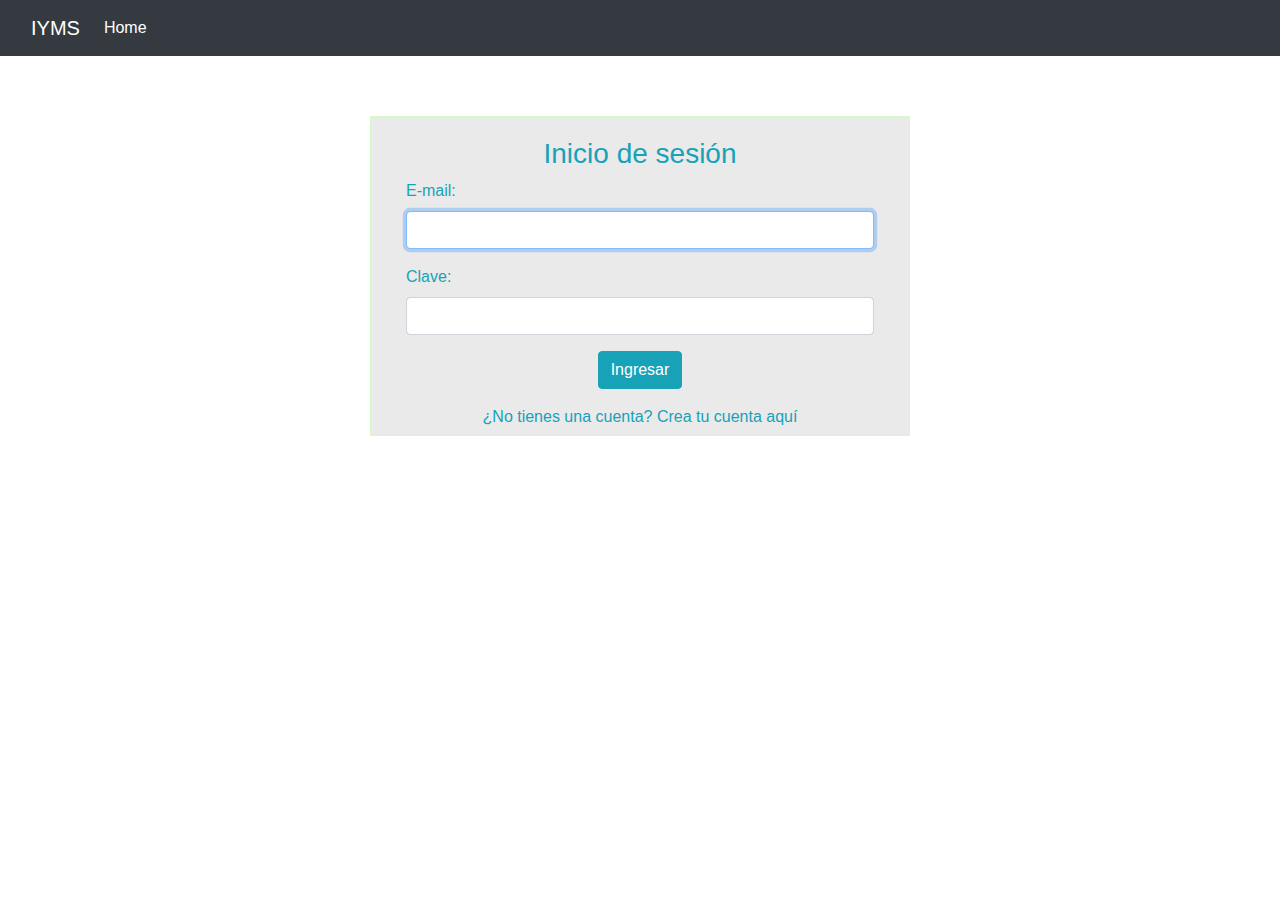
<file: index.html>
<!DOCTYPE html>
<html lang="en">
  <head>
    <meta charset="UTF-8" />
    <meta http-equiv="X-UA-Compatible" content="IE=edge" />
    <meta name="viewport" content="width=device-width, initial-scale=1.0" />
    <link
      href="//maxcdn.bootstrapcdn.com/bootstrap/4.1.1/css/bootstrap.min.css"
      rel="stylesheet"
      id="bootstrap-css"
    />
    <link rel="stylesheet" href="css/login.css" />
    <!-- JavaScript Bundle with Popper -->
    <script
      src="https://code.jquery.com/jquery-3.5.1.min.js"
      integrity="sha256-9/aliU8dGd2tb6OSsuzixeV4y/faTqgFtohetphbbj0="
      crossorigin="anonymous"
    ></script>
    <script src="/js/login.js"></script>
    <title>IYMS</title>
    <link rel="shortcut icon" href="img/favicon.ico"> 
  </head>

  <body>
     <!-- Navbar -->
  <header>
    <nav class="navbar navbar-expand-lg  navbar-dark bg-dark ">
      <div class="container-fluid">
        <a class="navbar-brand" href="#">IYMS</a>
        <button class="navbar-toggler" type="button" data-bs-toggle="collapse" data-bs-target="#navbarNavDropdown"
          aria-controls="navbarNavDropdown" aria-expanded="false" aria-label="Toggle navigation">
          <span class="navbar-toggler-icon"></span>
        </button>
        <div class="collapse navbar-collapse" id="navbarNavDropdown">
          <ul class="navbar-nav">
            <li class="nav-item">

              <a class="nav-link active ps-5" aria-current="page" href="./index.html">
                <div class="sb-nav-link-icon "><i class="fas fa-home "></i></div>
                Home
              </a>
            </li>            
          </ul>
        </div>
      </div>
    </nav>
  </header>
  <!-- TERMINA NAVBAR -->
    <div id="login">
      <div class="container">
        <div
          id="login-row"
          class="row justify-content-center align-items-center"
        >
          <div id="login-column" class="col-md-6">
            <div id="login-box" class="col-md-12">
              <form id="login-form" class="form" action="" method="post">
                <h3 class="text-center text-info">Inicio de sesión</h3>
                <div class="form-group">
                  <label for="useremail" class="text-info">E-mail:</label><br />
                  <input
                    type="email"
                    name="useremail"
                    id="useremail"
                    class="form-control"
                    required
                  />
                </div>
                <div class="form-group">
                  <label for="password" class="text-info">Clave:</label
                  ><br />
                  <input
                    type="password"
                    name="password"
                    id="password"
                    class="form-control"
                    required
                  />
                </div>
                <div class="form-group text-center">
                  <input
                    type="button"
                    name="submit"
                    class="btn btn-info btn-md"
                    value="Ingresar"
                    onclick="login()"
                  />
                </div>
                <div class="form-group text-center">
                  <label for="remember-me" class="text-info">
                    <span
                      >¿No tienes una cuenta?
                      <a href="registro.html" class="text-info"
                        >Crea tu cuenta aquí</a
                      ></span
                    >
                  </label>
                </div>
              </form>
            </div>
          </div>
        </div>
      </div>
    </div>
  </body>
</html>
</file>
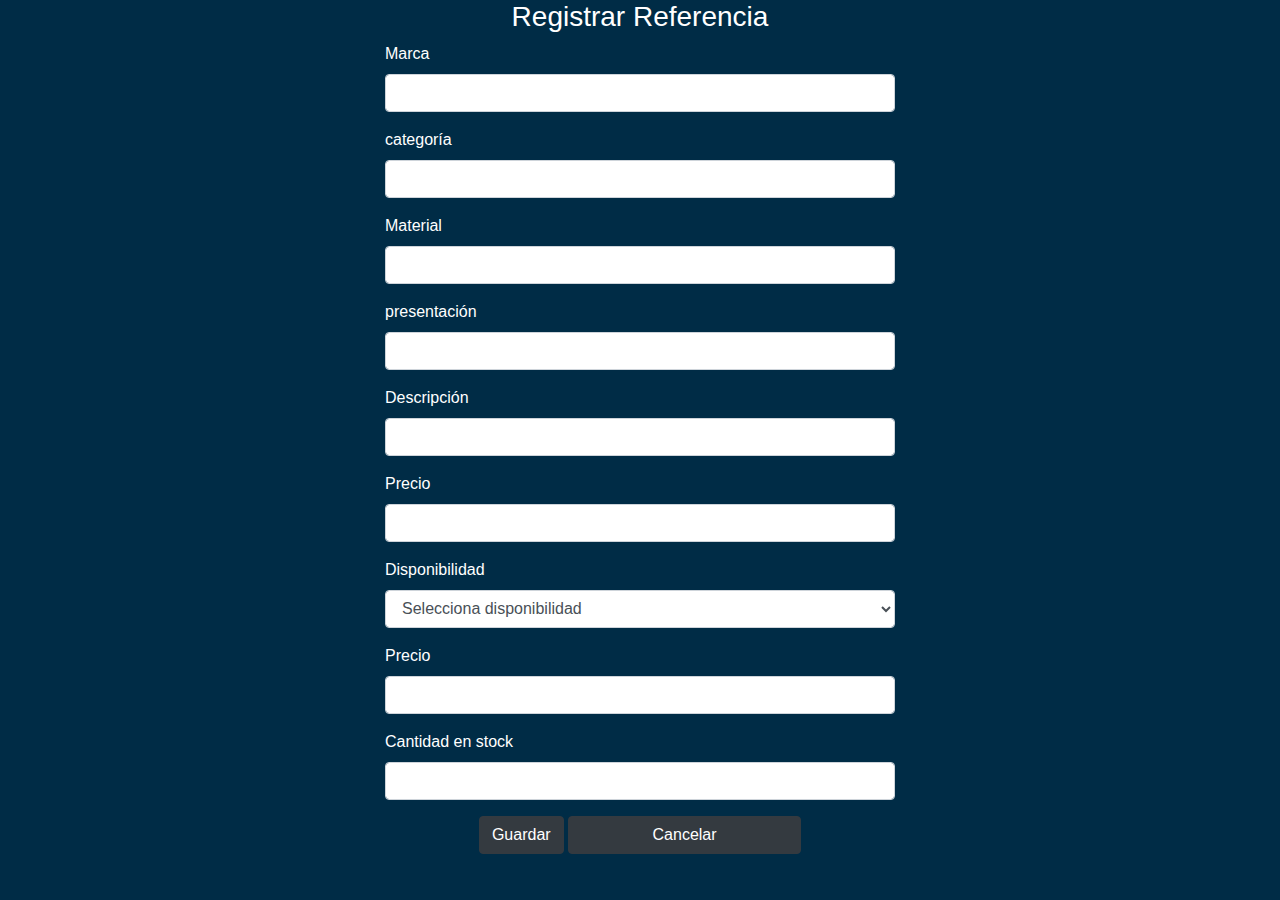
<file: productoForm.html>
<!DOCTYPE html>
<html lang="en">

<head>
    <meta charset="UTF-8">
    <meta http-equiv="X-UA-Compatible" content="IE=edge">
    <meta name="viewport" content="width=device-width, initial-scale=1.0">
    <title>formulario Productos</title>
    <link href="//maxcdn.bootstrapcdn.com/bootstrap/4.1.1/css/bootstrap.min.css" rel="stylesheet" id="bootstrap-css" />
    <link rel="stylesheet" href="css/registrar.css">
    <script src="//maxcdn.bootstrapcdn.com/bootstrap/4.1.1/js/bootstrap.min.js"></script>
    <script src="//cdnjs.cloudflare.com/ajax/libs/jquery/3.2.1/jquery.min.js"></script>
</head>

<body>
    <div class="container">
        <div id="login-row" class="row justify-content-center align-items-center">
            <div id="login-column" class="col-md-6">
                <div id="login-box" class="col-md-12">
                    <form id="userForm" class="form " action="" method="post">
                        <h3 class="text-center text-white">Registrar Referencia</h3>
                        <div class="form-group">
                            <label for="brandProd" class="text-white ">Marca</label><br />
                            <input type="text" name="brandProd" id="brandProd" class="form-control" required />
                        </div>
                        <div class="form-group">
                            <label for="modelProd" class="text-white">categoría</label><br />
                            <input type="text" name="modelProd" id="modelProd" class="form-control" required>
                        </div>
                        <div class="form-group">
                            <label for="processorProd" class="text-white">Material</label><br>
                            <input type="text" name="processorProd" id="processorProd" class="form-control" required>
                        </div>
                        <div class="form-group">
                            <label for="osProd" class="text-white">presentación</label><br>
                            <input type="text" name="osProd" id="osProd" class="form-control" required>
                        </div>
                        <div class="form-group">
                            <label for="descriptionProd" class="text-white">Descripción</label>
                            <input type="text" name="descriptionProd" id="descriptionProd" class="form-control"
                                required>
                        </div>
                        <div class="form-group">
                            <label for="memoryProd" class="text-white">Precio</label><br>
                            <input type="number" name="memoryProd" id="memoryProd" class="form-control" required>
                        </div>
                    
                        <div class="form-group">
                            <label for="availabilityProd" class="text-white">Disponibilidad</label><br>
                            <select name="availabilityProd" id="availabilityProd" class="form-control" required>
                                <option selected value="">Selecciona disponibilidad</option>
                                <option value="disponible">Disponible</option>
                                <option value="noDisponible">No disponible</option>
                            </select>
                        </div>
                        <div class="form-group">
                            <label for="priceProd" class="text-white">Precio</label><br>
                            <input type="number" name="priceProd" id="priceProd" class="form-control" required>
                        </div>
                        <div class="form-group">
                            <label for="quantityProd" class="text-white">Cantidad en stock</label><br>
                            <input type="number" name="quantityProd" id="quantityProd" class="form-control" required>
                        </div>                        
                </div>
            </div>
        </div>
        <div class="form-group text-center">
            <input type="submit" name="guardaeDatos" class="btn btn-dark btn-md" value="Guardar" onclick="" />
            <input class="btn btn-dark btn-md" value="Cancelar" onclick="" />
        </div>

        </form>
    </div>
</body>

</html>
</file>
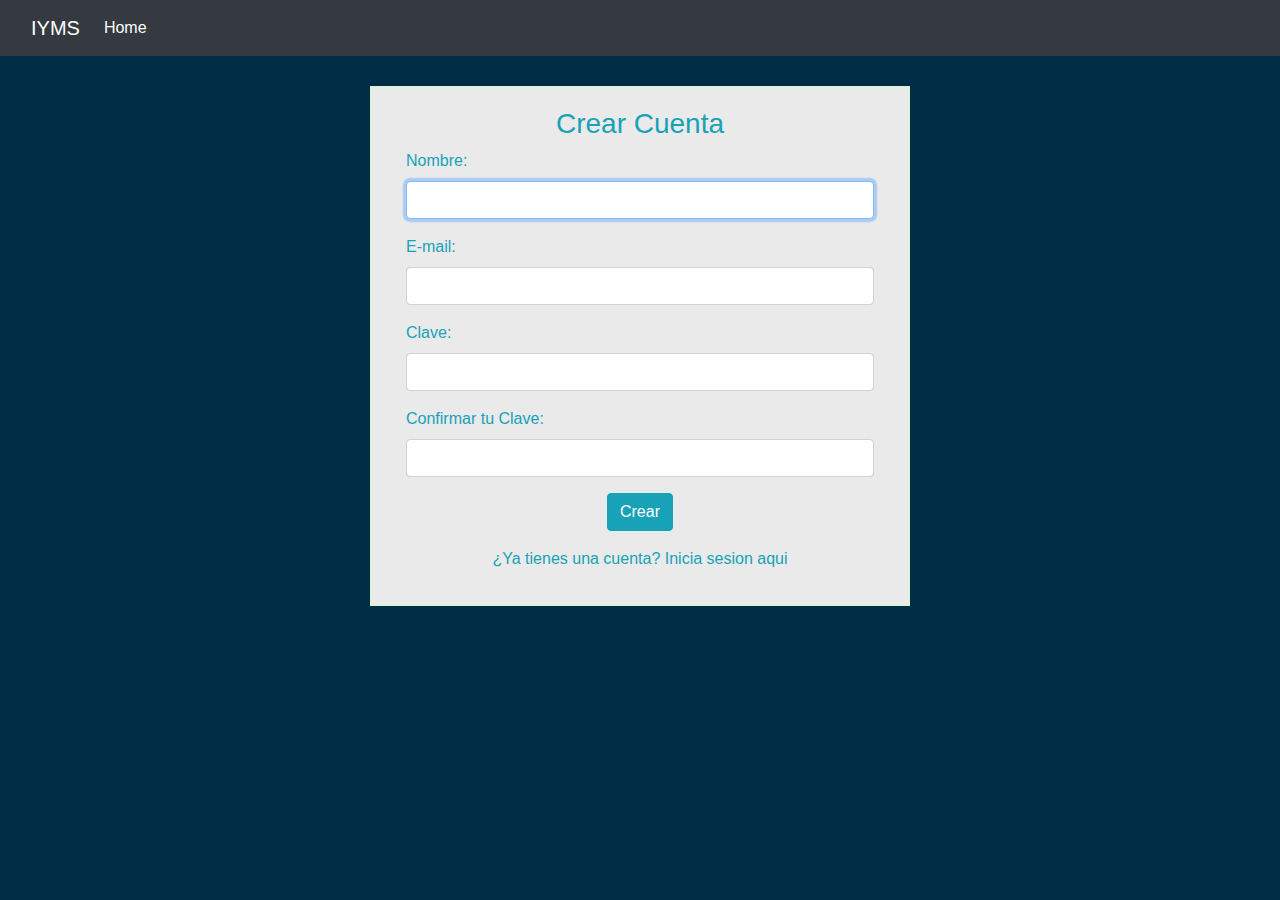
<file: registro.html>
<!DOCTYPE html>
<html lang="en">

<head>
    <meta charset="UTF-8" />
    <meta http-equiv="X-UA-Compatible" content="IE=edge" />
    <meta name="viewport" content="width=device-width, initial-scale=1.0" />
    <link href="//maxcdn.bootstrapcdn.com/bootstrap/4.1.1/css/bootstrap.min.css" rel="stylesheet" id="bootstrap-css" />
    <link rel="stylesheet" href="css/registrar.css">
    <script src="//maxcdn.bootstrapcdn.com/bootstrap/4.1.1/js/bootstrap.min.js"></script>
    <script src="//cdnjs.cloudflare.com/ajax/libs/jquery/3.2.1/jquery.min.js"></script>
    <script src="/js/registro.js"></script>
    <title>Registrar Usuario</title>
</head>

<body>
     <!-- Navbar -->
     <header>
    <nav class="navbar navbar-expand-lg  navbar-dark bg-dark ">
        <div class="container-fluid">
          <a class="navbar-brand" href="#">IYMS</a>
          <button class="navbar-toggler" type="button" data-bs-toggle="collapse" data-bs-target="#navbarNavDropdown"
            aria-controls="navbarNavDropdown" aria-expanded="false" aria-label="Toggle navigation">
            <span class="navbar-toggler-icon"></span>
          </button>
          <div class="collapse navbar-collapse" id="navbarNavDropdown">
            <ul class="navbar-nav">
              <li class="nav-item">  
                <a class="nav-link active ps-5" aria-current="page" href="./index.html">
                  <div class="sb-nav-link-icon "><i class="fas fa-home "></i></div>
                  Home
                </a>
              </li>            
            </ul>
          </div>
        </div>
      </nav>
    </header>
    <!-- TERMINA NAVBAR -->
    <div id="login">
        <div class="container">
            <div id="login-row" class="row justify-content-center align-items-center">
                <div id="login-column" class="col-md-6">
                    <div id="login-box" class="col-md-12">
                        <form id="login-form" class="form" action="" method="post">
                            <h3 class="text-center text-info">Crear Cuenta</h3>
                            <div class="form-group">
                                <label for="username" class="text-info">Nombre:</label><br />
                                <input type="username" name="username" id="username" class="form-control" required/>
                            </div>
                            <div class="form-group">
                                <label for="useremail" class="text-info">E-mail:</label><br />
                                <input type="email" name="useremail" id="useremail" class="form-control" required/>
                            </div>
                            <div class="form-group">
                                <label for="password" class="text-info">Clave:</label><br />
                                <input type="password" name="password" id="password" class="form-control" required/>
                            </div>
                            <div class="form-group">
                                <label for="passwordrepeat" class="text-info">Confirmar tu Clave:</label><br />
                                <input type="password" name="passwordrepeat" id="passwordrepeat" class="form-control" required/>
                            </div>
                            <div class="form-group text-center">
                                <input type="button" name="submit" class="btn btn-info btn-md" value="Crear" onclick="registrar()"/>                                
                            </div>
                            <div class="form-group text-center">
                                <label for="remember-me" class="text-info">
                                    <span>¿Ya tienes una cuenta? <a href="index.html" class="text-info">Inicia sesion aqui</a></span>
                                </label>
                            </div>
                        </form>
                    </div>
                </div>
            </div>
        </div>
    </div>
</body>

</html>
</file>
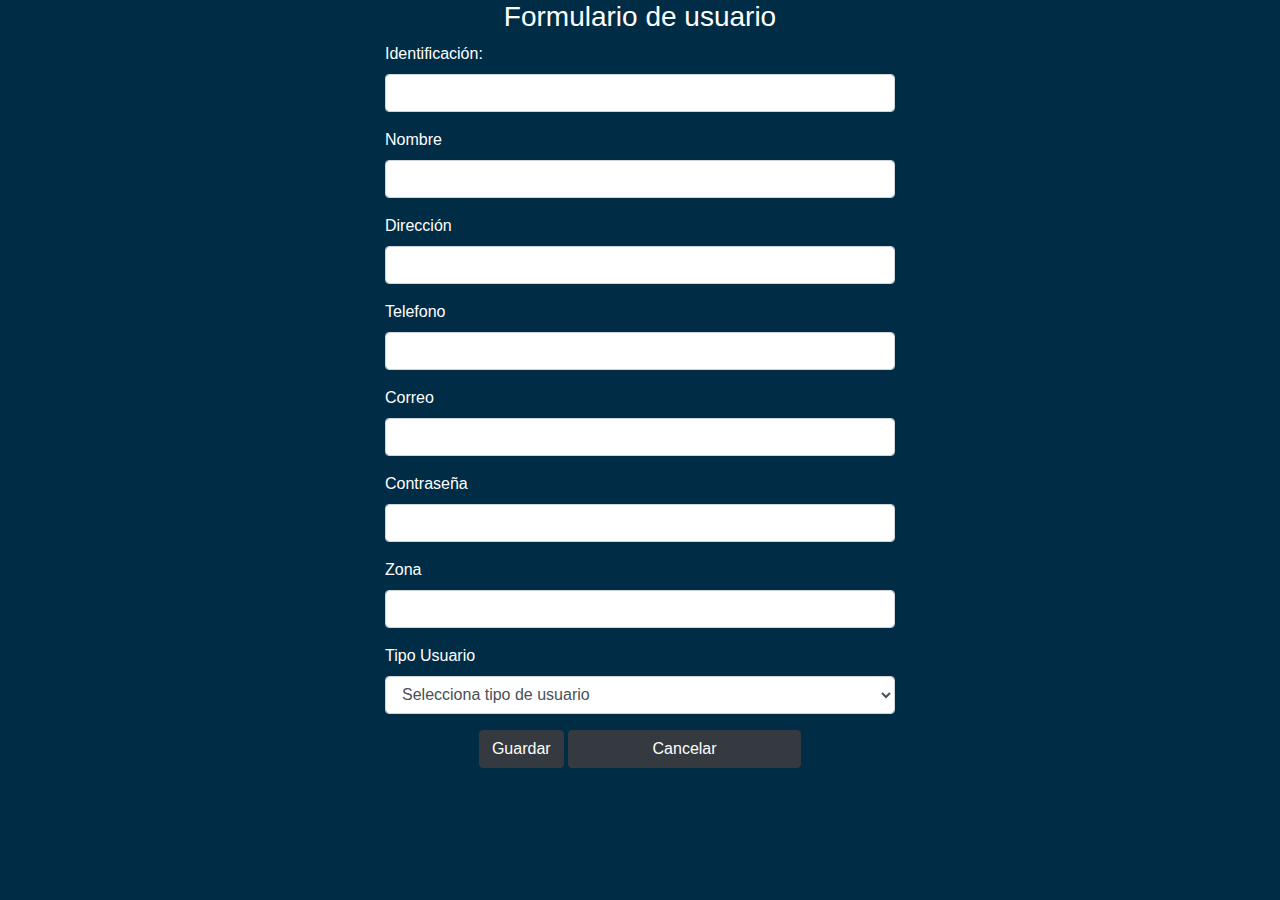
<file: userForm.html>
<!DOCTYPE html>
<html lang="en">

<head>
    <meta charset="UTF-8">
    <meta http-equiv="X-UA-Compatible" content="IE=edge">
    <meta name="viewport" content="width=device-width, initial-scale=1.0">
    <title>formulario de usurio</title>
    <link href="//maxcdn.bootstrapcdn.com/bootstrap/4.1.1/css/bootstrap.min.css" rel="stylesheet" id="bootstrap-css" />
    <link rel="stylesheet" href="css/registrar.css">
    <script src="//maxcdn.bootstrapcdn.com/bootstrap/4.1.1/js/bootstrap.min.js"></script>
    <script src="//cdnjs.cloudflare.com/ajax/libs/jquery/3.2.1/jquery.min.js"></script>
</head>

<body>
    <div class="container">
        <div id="login-row" class="row justify-content-center align-items-center">
            <div id="login-column" class="col-md-6">
                <div id="login-box" class="col-md-12">
                    <form id="userForm" class="form " action="" method="post">
                        <h3 class="text-center text-white">Formulario de usuario</h3>
                        <div class="form-group">
                            <label for="identificationUser" class="text-white ">Identificación:</label><br />
                            <input type="number" name="identificationUser" id="identificationUser" class="form-control"
                                required />
                        </div>
                        <div class="form-group">
                            <label for="nameUser" class="text-white">Nombre</label><br/>
                            <input type="text" name="nameUser" id="nameUser" class="form-control" required>
                        </div>
                        <div class="form-group">
                            <label for="addressUser" class="text-white">Dirección</label><br>
                            <input type="text" name="addressUser" id="addressUser"class="form-control" required>
                        </div>
                        <div class="form-group">
                            <label for="cellPhoneUser" class="text-white">Telefono</label><br>
                            <input type="number" name="cellPhone" id="cellphoneUser"  class="form-control" required>
                        </div>
                        <div class="form-group">
                            <label for="emailUser" class="text-white">Correo</label>
                            <input type="email" name="emailUser" id="emailUser" class="form-control" required>
                        </div>
                        <div class="form-group">
                            <label for="passwordUser" class="text-white">Contraseña</label><br>
                            <input type="password" name="passwordUser" id="passwordUser" class="form-control" required>
                        </div>
                        <div class="form-group">
                            <label for="zoneUser" class="text-white">Zona</label><br>
                            <input type="text" name="zoneUser" id="zoneUser" class="form-control" required>
                        </div>
                        <div class="form-group">
                            <label for="typeUser" class="text-white">Tipo Usuario</label><br>
                            <select name="typeUser" id="typeUser"class="form-control" required>
                                <option selected value="">Selecciona tipo de usuario</option> 
                                <option value="coordinadorZona">Coordinador de zona</option>
                                <option value="asesorComercial">Asesor Comercial</option>                                                             
                              </select >                            
                        </div>
                </div>
            </div>
        </div>
        <div class="form-group text-center">
            <input type="submit" name="guardaeDatos" class="btn btn-dark btn-md" value="Guardar" onclick=""/>  
            <input class="btn btn-dark btn-md" value="Cancelar" onclick=""/>                               
        </div>
       
       </form>
    </div>
</body>

</html>
</file>
<file: css/login.css>
body {
  margin: 0;
  padding: 0;
  background-image: url(https://media.istockphoto.com/photos/cleaning-products-on-wooden-background-with-copyspace-in-the-middle-picture-id1091869702?k=20&m=1091869702&s=170667a&w=0&h=hMQgbcsnFHLdzXFGjRDwORMA0tnRPzjSGTsKsEwH26Y=);
  background-size: cover;
  height: 100vh;
}
#login .container #login-row #login-column #login-box {
  margin-top: 60px;
  max-width: 600px;
  height: 320px;
  border: 1px solid #d3f8c3;
  background-color: #eaeaea;
}
#login .container #login-row #login-column #login-box #login-form {
  padding: 20px;
}
#login
  .container
  #login-row
  #login-column
  #login-box
  #login-form
  #register-link {
  margin-top: -85px;
}
</file>
<file: css/registrar.css>
body {
  margin: 0;
  padding: 0;
 background-color: rgb(0, 44, 70);
  background-size: cover;
  height: 100vh;
}
#login .container #login-row #login-column #login-box {
  margin-top: 30px;
  max-width: 600px;
  height: 520px;
  border: 1px solid #d3f8c3;
  background-color: #eaeaea;
}
#login .container #login-row #login-column #login-box #login-form {
  padding: 20px;
}
#login
  .container
  #login-row
  #login-column
  #login-box
  #login-form
  #register-link {
  margin-top: -85px;
}
</file>
